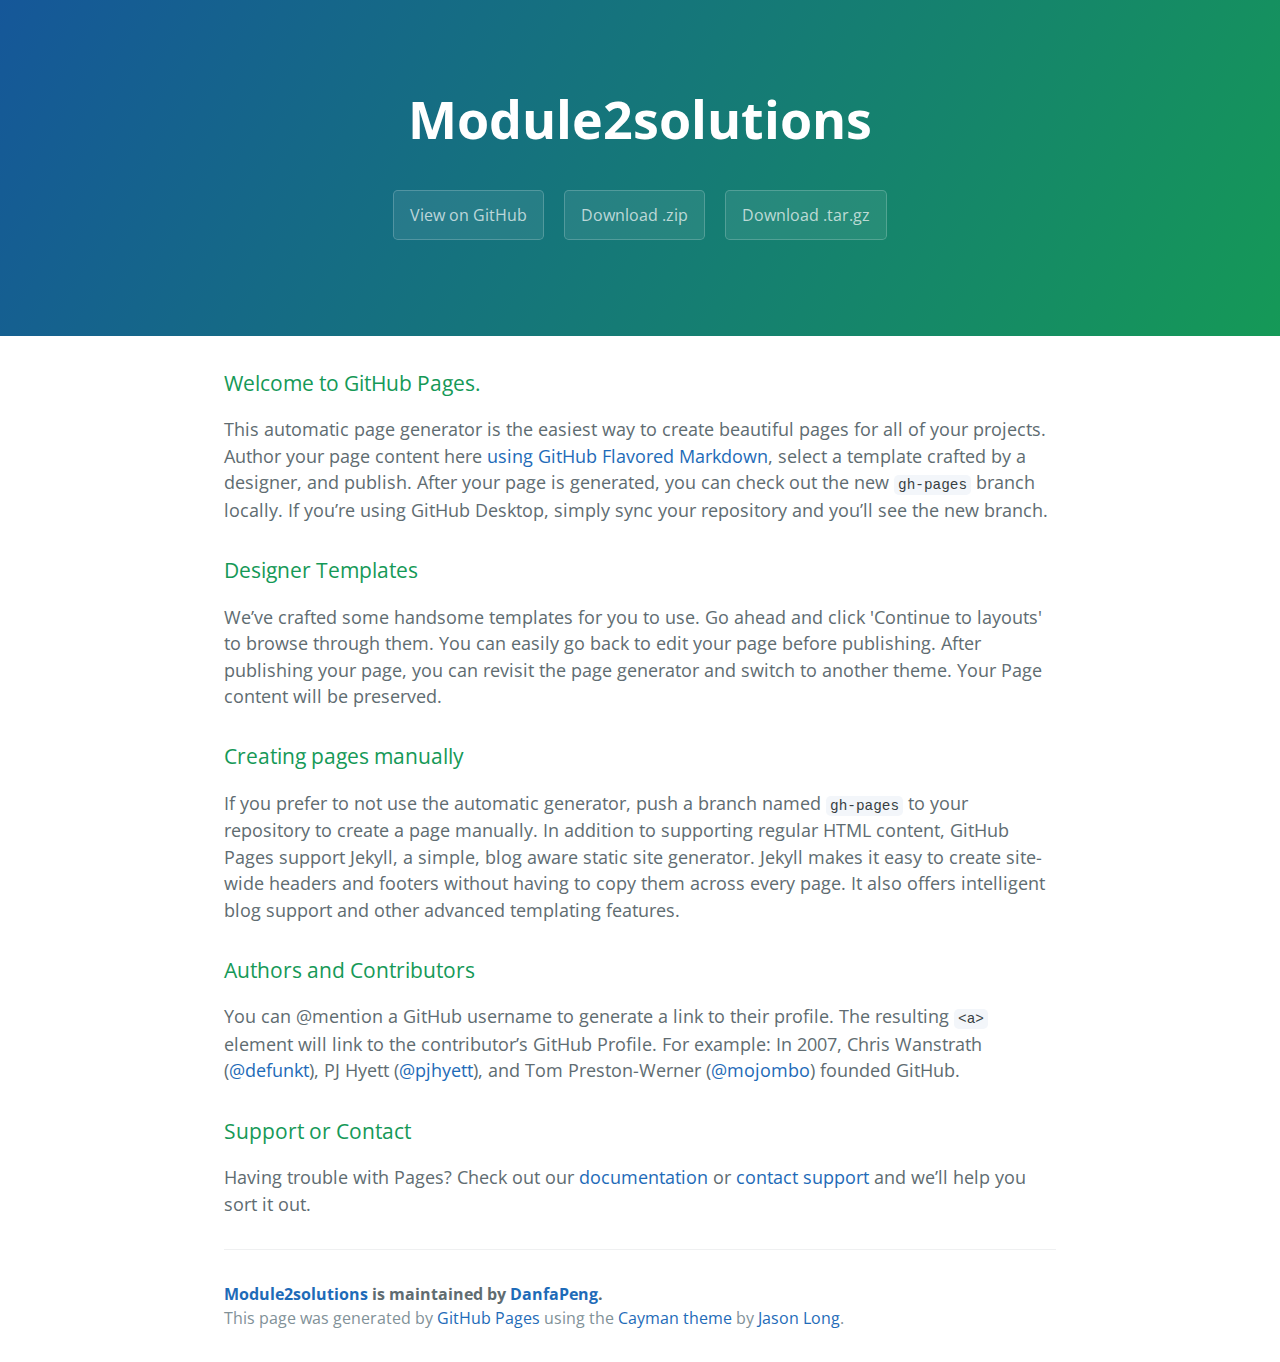
<file: index.html>
<!DOCTYPE html>
<html lang="en-us">
  <head>
    <meta charset="UTF-8">
    <title>Module2solutions by DanfaPeng</title>
    <meta name="viewport" content="width=device-width, initial-scale=1">
    <link rel="stylesheet" type="text/css" href="stylesheets/normalize.css" media="screen">
    <link href='https://fonts.googleapis.com/css?family=Open+Sans:400,700' rel='stylesheet' type='text/css'>
    <link rel="stylesheet" type="text/css" href="stylesheets/stylesheet.css" media="screen">
    <link rel="stylesheet" type="text/css" href="stylesheets/github-light.css" media="screen">
  </head>
  <body>
    <section class="page-header">
      <h1 class="project-name">Module2solutions</h1>
      <h2 class="project-tagline"></h2>
      <a href="https://github.com/DanfaPeng/Module2Solutions" class="btn">View on GitHub</a>
      <a href="https://github.com/DanfaPeng/Module2Solutions/zipball/master" class="btn">Download .zip</a>
      <a href="https://github.com/DanfaPeng/Module2Solutions/tarball/master" class="btn">Download .tar.gz</a>
    </section>

    <section class="main-content">
      <h3>
<a id="welcome-to-github-pages" class="anchor" href="#welcome-to-github-pages" aria-hidden="true"><span aria-hidden="true" class="octicon octicon-link"></span></a>Welcome to GitHub Pages.</h3>

<p>This automatic page generator is the easiest way to create beautiful pages for all of your projects. Author your page content here <a href="https://guides.github.com/features/mastering-markdown/">using GitHub Flavored Markdown</a>, select a template crafted by a designer, and publish. After your page is generated, you can check out the new <code>gh-pages</code> branch locally. If you’re using GitHub Desktop, simply sync your repository and you’ll see the new branch.</p>

<h3>
<a id="designer-templates" class="anchor" href="#designer-templates" aria-hidden="true"><span aria-hidden="true" class="octicon octicon-link"></span></a>Designer Templates</h3>

<p>We’ve crafted some handsome templates for you to use. Go ahead and click 'Continue to layouts' to browse through them. You can easily go back to edit your page before publishing. After publishing your page, you can revisit the page generator and switch to another theme. Your Page content will be preserved.</p>

<h3>
<a id="creating-pages-manually" class="anchor" href="#creating-pages-manually" aria-hidden="true"><span aria-hidden="true" class="octicon octicon-link"></span></a>Creating pages manually</h3>

<p>If you prefer to not use the automatic generator, push a branch named <code>gh-pages</code> to your repository to create a page manually. In addition to supporting regular HTML content, GitHub Pages support Jekyll, a simple, blog aware static site generator. Jekyll makes it easy to create site-wide headers and footers without having to copy them across every page. It also offers intelligent blog support and other advanced templating features.</p>

<h3>
<a id="authors-and-contributors" class="anchor" href="#authors-and-contributors" aria-hidden="true"><span aria-hidden="true" class="octicon octicon-link"></span></a>Authors and Contributors</h3>

<p>You can @mention a GitHub username to generate a link to their profile. The resulting <code>&lt;a&gt;</code> element will link to the contributor’s GitHub Profile. For example: In 2007, Chris Wanstrath (<a href="https://github.com/defunkt" class="user-mention">@defunkt</a>), PJ Hyett (<a href="https://github.com/pjhyett" class="user-mention">@pjhyett</a>), and Tom Preston-Werner (<a href="https://github.com/mojombo" class="user-mention">@mojombo</a>) founded GitHub.</p>

<h3>
<a id="support-or-contact" class="anchor" href="#support-or-contact" aria-hidden="true"><span aria-hidden="true" class="octicon octicon-link"></span></a>Support or Contact</h3>

<p>Having trouble with Pages? Check out our <a href="https://help.github.com/pages">documentation</a> or <a href="https://github.com/contact">contact support</a> and we’ll help you sort it out.</p>

      <footer class="site-footer">
        <span class="site-footer-owner"><a href="https://github.com/DanfaPeng/Module2Solutions">Module2solutions</a> is maintained by <a href="https://github.com/DanfaPeng">DanfaPeng</a>.</span>

        <span class="site-footer-credits">This page was generated by <a href="https://pages.github.com">GitHub Pages</a> using the <a href="https://github.com/jasonlong/cayman-theme">Cayman theme</a> by <a href="https://twitter.com/jasonlong">Jason Long</a>.</span>
      </footer>

    </section>

  
  </body>
</html>
</file>
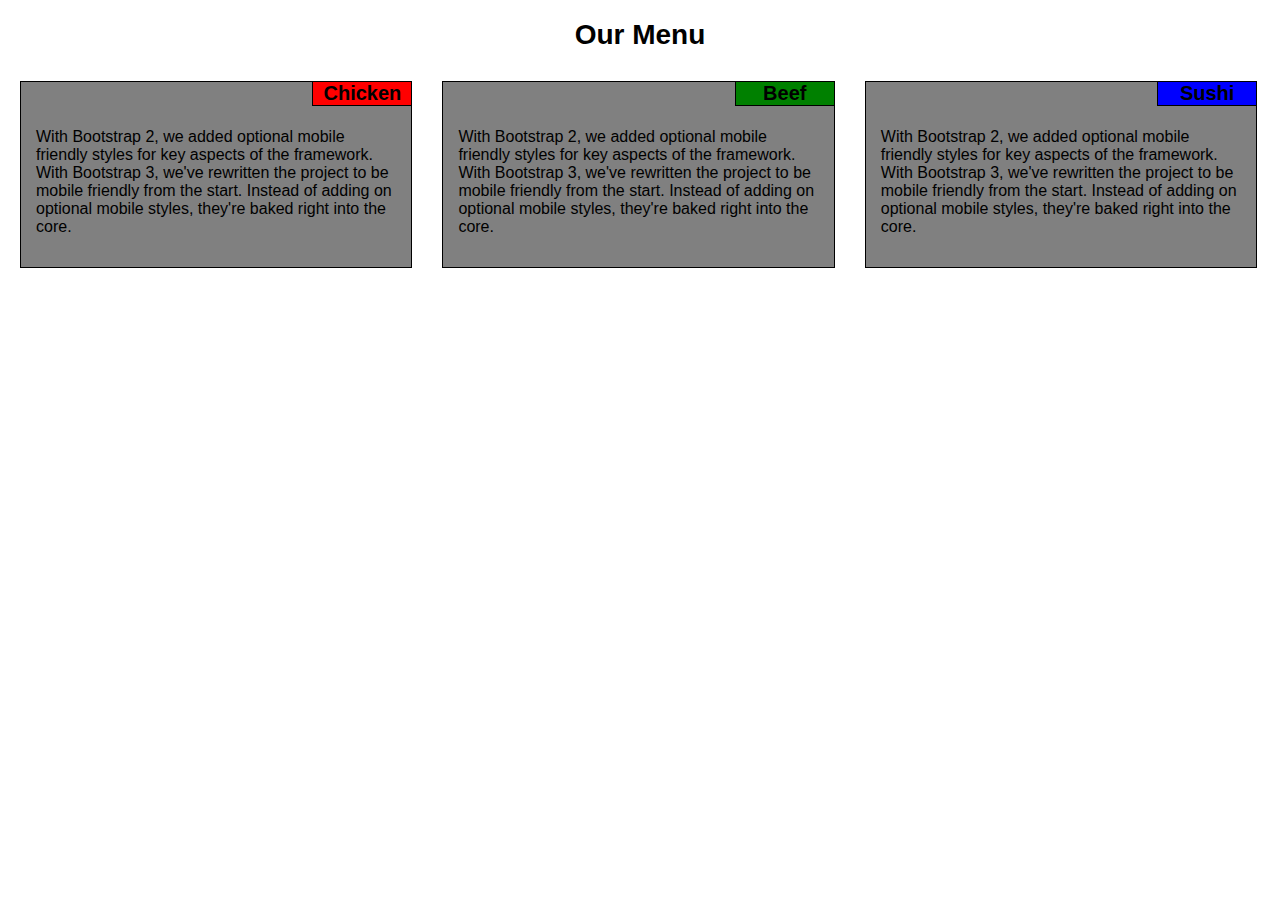
<file: site/index.html>
<!DOCTYPE html>
<html>
<head>
	<title>Solution to Module 2</title>
    <link rel="stylesheet" type="text/css" href="module2.css">        
</head>
<body>
<h1 >Our Menu</h1>
<div class="row">
	<div class="col-lg-4 col-md-6 col-sd-12">
	<div class="section"><h2 id="secTitle1">Chicken</h2> 
	<p>With Bootstrap 2, we added optional mobile friendly styles for key aspects of the framework. With Bootstrap 3, we've rewritten the project to be mobile friendly from the start. Instead of adding on optional mobile styles, they're baked right into the core.</p>
	</div>
	</div>
	<div class="col-lg-4 col-md-6 col-sd-12">
	<div class="section"> <h2 id="secTitle2">Beef</h2> 
	<p>With Bootstrap 2, we added optional mobile friendly styles for key aspects of the framework. With Bootstrap 3, we've rewritten the project to be mobile friendly from the start. Instead of adding on optional mobile styles, they're baked right into the core.</p>
	</div>
	</div>
	<div class="col-lg-4 col-md-12 col-sd-12">
	<div class="section"> <h2 id="secTitle3">Sushi</h2> 
	<p>With Bootstrap 2, we added optional mobile friendly styles for key aspects of the framework. With Bootstrap 3, we've rewritten the project to be mobile friendly from the start. Instead of adding on optional mobile styles, they're baked right into the core. </p>
	</div>
	</div>
</div>
</body>
</html>
</file>
<file: stylesheets/stylesheet.css>
* {
  box-sizing: border-box; }

body {
  padding: 0;
  margin: 0;
  font-family: "Open Sans", "Helvetica Neue", Helvetica, Arial, sans-serif;
  font-size: 16px;
  line-height: 1.5;
  color: #606c71; }

a {
  color: #1e6bb8;
  text-decoration: none; }
  a:hover {
    text-decoration: underline; }

.btn {
  display: inline-block;
  margin-bottom: 1rem;
  color: rgba(255, 255, 255, 0.7);
  background-color: rgba(255, 255, 255, 0.08);
  border-color: rgba(255, 255, 255, 0.2);
  border-style: solid;
  border-width: 1px;
  border-radius: 0.3rem;
  transition: color 0.2s, background-color 0.2s, border-color 0.2s; }
  .btn + .btn {
    margin-left: 1rem; }

.btn:hover {
  color: rgba(255, 255, 255, 0.8);
  text-decoration: none;
  background-color: rgba(255, 255, 255, 0.2);
  border-color: rgba(255, 255, 255, 0.3); }

@media screen and (min-width: 64em) {
  .btn {
    padding: 0.75rem 1rem; } }

@media screen and (min-width: 42em) and (max-width: 64em) {
  .btn {
    padding: 0.6rem 0.9rem;
    font-size: 0.9rem; } }

@media screen and (max-width: 42em) {
  .btn {
    display: block;
    width: 100%;
    padding: 0.75rem;
    font-size: 0.9rem; }
    .btn + .btn {
      margin-top: 1rem;
      margin-left: 0; } }

.page-header {
  color: #fff;
  text-align: center;
  background-color: #159957;
  background-image: linear-gradient(120deg, #155799, #159957); }

@media screen and (min-width: 64em) {
  .page-header {
    padding: 5rem 6rem; } }

@media screen and (min-width: 42em) and (max-width: 64em) {
  .page-header {
    padding: 3rem 4rem; } }

@media screen and (max-width: 42em) {
  .page-header {
    padding: 2rem 1rem; } }

.project-name {
  margin-top: 0;
  margin-bottom: 0.1rem; }

@media screen and (min-width: 64em) {
  .project-name {
    font-size: 3.25rem; } }

@media screen and (min-width: 42em) and (max-width: 64em) {
  .project-name {
    font-size: 2.25rem; } }

@media screen and (max-width: 42em) {
  .project-name {
    font-size: 1.75rem; } }

.project-tagline {
  margin-bottom: 2rem;
  font-weight: normal;
  opacity: 0.7; }

@media screen and (min-width: 64em) {
  .project-tagline {
    font-size: 1.25rem; } }

@media screen and (min-width: 42em) and (max-width: 64em) {
  .project-tagline {
    font-size: 1.15rem; } }

@media screen and (max-width: 42em) {
  .project-tagline {
    font-size: 1rem; } }

.main-content :first-child {
  margin-top: 0; }
.main-content img {
  max-width: 100%; }
.main-content h1, .main-content h2, .main-content h3, .main-content h4, .main-content h5, .main-content h6 {
  margin-top: 2rem;
  margin-bottom: 1rem;
  font-weight: normal;
  color: #159957; }
.main-content p {
  margin-bottom: 1em; }
.main-content code {
  padding: 2px 4px;
  font-family: Consolas, "Liberation Mono", Menlo, Courier, monospace;
  font-size: 0.9rem;
  color: #383e41;
  background-color: #f3f6fa;
  border-radius: 0.3rem; }
.main-content pre {
  padding: 0.8rem;
  margin-top: 0;
  margin-bottom: 1rem;
  font: 1rem Consolas, "Liberation Mono", Menlo, Courier, monospace;
  color: #567482;
  word-wrap: normal;
  background-color: #f3f6fa;
  border: solid 1px #dce6f0;
  border-radius: 0.3rem; }
  .main-content pre > code {
    padding: 0;
    margin: 0;
    font-size: 0.9rem;
    color: #567482;
    word-break: normal;
    white-space: pre;
    background: transparent;
    border: 0; }
.main-content .highlight {
  margin-bottom: 1rem; }
  .main-content .highlight pre {
    margin-bottom: 0;
    word-break: normal; }
.main-content .highlight pre, .main-content pre {
  padding: 0.8rem;
  overflow: auto;
  font-size: 0.9rem;
  line-height: 1.45;
  border-radius: 0.3rem; }
.main-content pre code, .main-content pre tt {
  display: inline;
  max-width: initial;
  padding: 0;
  margin: 0;
  overflow: initial;
  line-height: inherit;
  word-wrap: normal;
  background-color: transparent;
  border: 0; }
  .main-content pre code:before, .main-content pre code:after, .main-content pre tt:before, .main-content pre tt:after {
    content: normal; }
.main-content ul, .main-content ol {
  margin-top: 0; }
.main-content blockquote {
  padding: 0 1rem;
  margin-left: 0;
  color: #819198;
  border-left: 0.3rem solid #dce6f0; }
  .main-content blockquote > :first-child {
    margin-top: 0; }
  .main-content blockquote > :last-child {
    margin-bottom: 0; }
.main-content table {
  display: block;
  width: 100%;
  overflow: auto;
  word-break: normal;
  word-break: keep-all; }
  .main-content table th {
    font-weight: bold; }
  .main-content table th, .main-content table td {
    padding: 0.5rem 1rem;
    border: 1px solid #e9ebec; }
.main-content dl {
  padding: 0; }
  .main-content dl dt {
    padding: 0;
    margin-top: 1rem;
    font-size: 1rem;
    font-weight: bold; }
  .main-content dl dd {
    padding: 0;
    margin-bottom: 1rem; }
.main-content hr {
  height: 2px;
  padding: 0;
  margin: 1rem 0;
  background-color: #eff0f1;
  border: 0; }

@media screen and (min-width: 64em) {
  .main-content {
    max-width: 64rem;
    padding: 2rem 6rem;
    margin: 0 auto;
    font-size: 1.1rem; } }

@media screen and (min-width: 42em) and (max-width: 64em) {
  .main-content {
    padding: 2rem 4rem;
    font-size: 1.1rem; } }

@media screen and (max-width: 42em) {
  .main-content {
    padding: 2rem 1rem;
    font-size: 1rem; } }

.site-footer {
  padding-top: 2rem;
  margin-top: 2rem;
  border-top: solid 1px #eff0f1; }

.site-footer-owner {
  display: block;
  font-weight: bold; }

.site-footer-credits {
  color: #819198; }

@media screen and (min-width: 64em) {
  .site-footer {
    font-size: 1rem; } }

@media screen and (min-width: 42em) and (max-width: 64em) {
  .site-footer {
    font-size: 1rem; } }

@media screen and (max-width: 42em) {
  .site-footer {
    font-size: 0.9rem; } }
</file>
<file: stylesheets/github-light.css>
/*
The MIT License (MIT)

Copyright (c) 2016 GitHub, Inc.

Permission is hereby granted, free of charge, to any person obtaining a copy
of this software and associated documentation files (the "Software"), to deal
in the Software without restriction, including without limitation the rights
to use, copy, modify, merge, publish, distribute, sublicense, and/or sell
copies of the Software, and to permit persons to whom the Software is
furnished to do so, subject to the following conditions:

The above copyright notice and this permission notice shall be included in all
copies or substantial portions of the Software.

THE SOFTWARE IS PROVIDED "AS IS", WITHOUT WARRANTY OF ANY KIND, EXPRESS OR
IMPLIED, INCLUDING BUT NOT LIMITED TO THE WARRANTIES OF MERCHANTABILITY,
FITNESS FOR A PARTICULAR PURPOSE AND NONINFRINGEMENT. IN NO EVENT SHALL THE
AUTHORS OR COPYRIGHT HOLDERS BE LIABLE FOR ANY CLAIM, DAMAGES OR OTHER
LIABILITY, WHETHER IN AN ACTION OF CONTRACT, TORT OR OTHERWISE, ARISING FROM,
OUT OF OR IN CONNECTION WITH THE SOFTWARE OR THE USE OR OTHER DEALINGS IN THE
SOFTWARE.

*/

.pl-c /* comment */ {
  color: #969896;
}

.pl-c1 /* constant, variable.other.constant, support, meta.property-name, support.constant, support.variable, meta.module-reference, markup.raw, meta.diff.header */,
.pl-s .pl-v /* string variable */ {
  color: #0086b3;
}

.pl-e /* entity */,
.pl-en /* entity.name */ {
  color: #795da3;
}

.pl-smi /* variable.parameter.function, storage.modifier.package, storage.modifier.import, storage.type.java, variable.other */,
.pl-s .pl-s1 /* string source */ {
  color: #333;
}

.pl-ent /* entity.name.tag */ {
  color: #63a35c;
}

.pl-k /* keyword, storage, storage.type */ {
  color: #a71d5d;
}

.pl-s /* string */,
.pl-pds /* punctuation.definition.string, string.regexp.character-class */,
.pl-s .pl-pse .pl-s1 /* string punctuation.section.embedded source */,
.pl-sr /* string.regexp */,
.pl-sr .pl-cce /* string.regexp constant.character.escape */,
.pl-sr .pl-sre /* string.regexp source.ruby.embedded */,
.pl-sr .pl-sra /* string.regexp string.regexp.arbitrary-repitition */ {
  color: #183691;
}

.pl-v /* variable */ {
  color: #ed6a43;
}

.pl-id /* invalid.deprecated */ {
  color: #b52a1d;
}

.pl-ii /* invalid.illegal */ {
  color: #f8f8f8;
  background-color: #b52a1d;
}

.pl-sr .pl-cce /* string.regexp constant.character.escape */ {
  font-weight: bold;
  color: #63a35c;
}

.pl-ml /* markup.list */ {
  color: #693a17;
}

.pl-mh /* markup.heading */,
.pl-mh .pl-en /* markup.heading entity.name */,
.pl-ms /* meta.separator */ {
  font-weight: bold;
  color: #1d3e81;
}

.pl-mq /* markup.quote */ {
  color: #008080;
}

.pl-mi /* markup.italic */ {
  font-style: italic;
  color: #333;
}

.pl-mb /* markup.bold */ {
  font-weight: bold;
  color: #333;
}

.pl-md /* markup.deleted, meta.diff.header.from-file */ {
  color: #bd2c00;
  background-color: #ffecec;
}

.pl-mi1 /* markup.inserted, meta.diff.header.to-file */ {
  color: #55a532;
  background-color: #eaffea;
}

.pl-mdr /* meta.diff.range */ {
  font-weight: bold;
  color: #795da3;
}

.pl-mo /* meta.output */ {
  color: #1d3e81;
}
</file>
<file: site/module2.css>
body {
          margin: 0;
          font-family: arial;}
     * {box-sizing: border-box;	}
    h1 {text-align: center;
        font-size: 175%;
        margin-bottom: 30px;}
    
    .section {
    	background-color: grey;
    	position: relative;
    	margin-bottom: 10px;
    	margin-right: 10px;
    	margin-left: 20px;
    	border: 1px solid black;
        padding: 15px;
        padding-top: 30px;}

    h2 {
    	border: 1px solid black;
    	text-align: center;
    	width: 100px;
    	font-size: 125%;
    	position: absolute;
    	right: -1px;
    	top: -17px;
    }

    #secTitle1 {
    	background-color: red;
    } 
    #secTitle2{
    	background-color: green;
    }     
    #secTitle3{
    	background-color: blue;
    }
               
 /**************Media queries*****************/
    @media (min-width: 992px) {
       .col-lg-4 {width: 33%; 
       	          float: left;
    		      }
    }

    @media (min-width: 768px) and (max-width: 991px) {
    	.col-md-6 {width: 50%;
    	           float: left;
    	           }
    	.col-md-12 {width: 100%;
    	            float: left;
    	            }
    }
       
    @media (max-width: 767px) {
    	.col-sd-12 {width: 100%;
    	            float: left;}
    }
</file>
